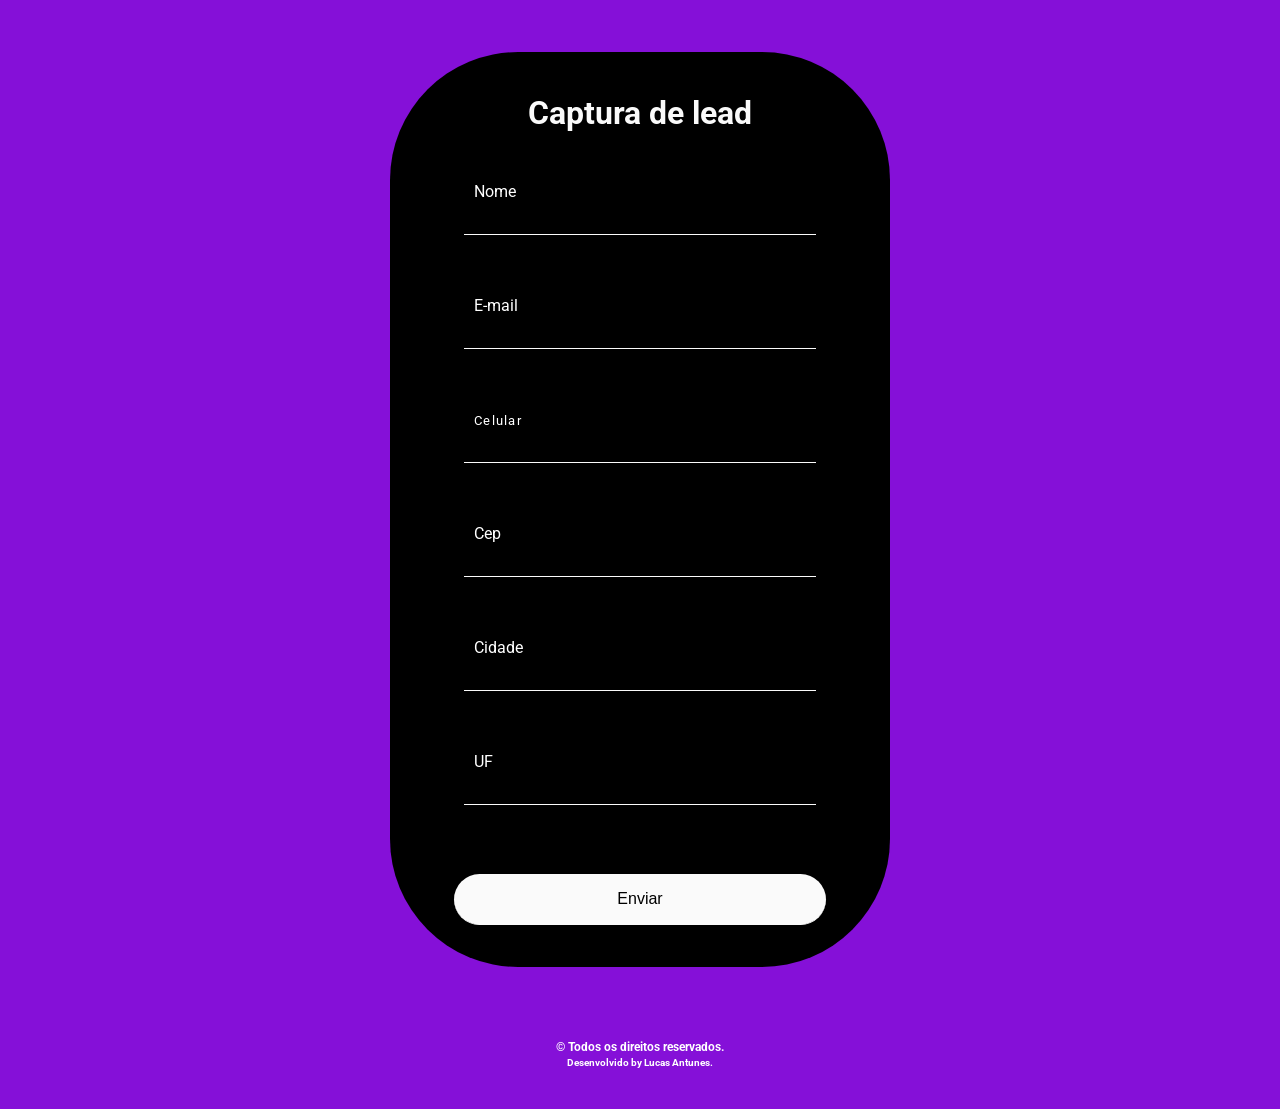
<file: modulo.14/14.html>
<!DOCTYPE html>
<html lang="en">

<head>
    <meta charset="UTF-8">
    <meta http-equiv="X-UA-Compatible" content="IE=edge">
    <meta name="viewport" content="width=device-width, initial-scale=1.0">
    <title>Form Validation with HTML API</title>

    <link rel="stylesheet" href="14.css">
    <link rel="stylesheet" href="https://fonts.googleapis.com/css2?family=Roboto:wght@300;700&display=swap">

    <script src="14.js" defer></script>
</head>

<body>

    <form action="">

        <h1 id="text">
            Captura de lead
        </h1>

        <div class="input" >
            <input required type="text" />
            <label for="">Nome</label>
            <span class="error"></span>
        </div>

        <div class="input">
            <input required id="email" type="email" />
            <label for="">E-mail</label>
            <span class="errorEmail"></span>
        </div>

        <div class="input">
            <input type="text" />
            <label for="">Celular</label>
            <span class="error"></span>
        </div>

        <div class="input">
            <input required id="cep" type="text" />
            <label for="">Cep</label>
            <span class="errorCEP"></span>
        </div>

        <div class="input">
            <input required type="text" />
            <label for="">Cidade</label>
            <span class="error"></span>
        </div>

        <div class="input">
            <input required id="uf" type="text" />
            <label for="">UF</label>
            <span class="errorUF"></span>
        </div>



        <button type="submit" id="Enviar"> Enviar </button>

    </form>

    <center>
        <footer>
            <div class="container">
                <h5>&copy; Todos os direitos reservados. <br>
                    <small>Desenvolvido by Lucas Antunes</a>.</small></h5>
                </div>
            </footer>
        </center>


</body>

</html>
</file>
<file: modulo.14/14.css>
:root {
    --primary-color: #fafafa;
    --bg-color: #ffffff;
    --text-color: #fdfdfd;
}

*{
    margin: 0;
    padding: 10px;
    box-sizing: border-box;
}

html {
    font-family: "Roboto", sans-serif;
    height: 100%;
}

body {
    height: 100vh;

    display: flex;
    flex-direction: column;

    background-color: #8510d8;
    color: #black;
}

form {
    background-color: #000;
    width:300rem;
    max-width: 500px;
    border-radius: 8rem;

    margin: 32px auto;
    padding: 32px 64px;

    display: flex;
    flex-direction: column;
}
h1{
    text-align: center;
}

form h1 {
    margin-bottom: 32px;
    color:#fafafa
}

h1, .input{
    color:#ffffff
}

div.input {
    margin-bottom: 24px;
    position: relative;
}

input,
button {
    /* reset appearance */
    -moz-appearence : none;
    -webkit-appearance: none;
    appearance: none;

    /* box 100% */
    width: 100%;

    padding: 16px 0;

    border: none;
    border-bottom: 1px solid var(--primary-color);

    background-color: transparent;

    outline: none;

    /* text */
    color: #fafafa;
    font-size: 1em;

}



button {
    margin-top: 16px;
    background-color: var(--primary-color);
    color: #000;
    margin-bottom: 10px;
    border-radius: 5rem;


}

input ~ label {
    position: relative;
    top: -53px;
    left: 0;


    transition: .4s;
}

input:focus ~ label,
input:valid ~ label {
    transform: translateY(-24px);
    font-size: 0.8em;
    letter-spacing: 0.1em;
}


.input span.error {
    display: flex;

    padding: 0;

    background-color: rgba(255, 0, 0, 0.2);
}

.input span.error.active {
    border: 1px solid red;
    padding: 0.4em;
}

.container {
    max-width: 1200px;
    margin: 0 auto;
}

.container a {
    text-decoration: none;
    color: rgb(255, 255, 255);
}

footer{
    color: #ffffff;
    font-size: 15px;
}
</file>
